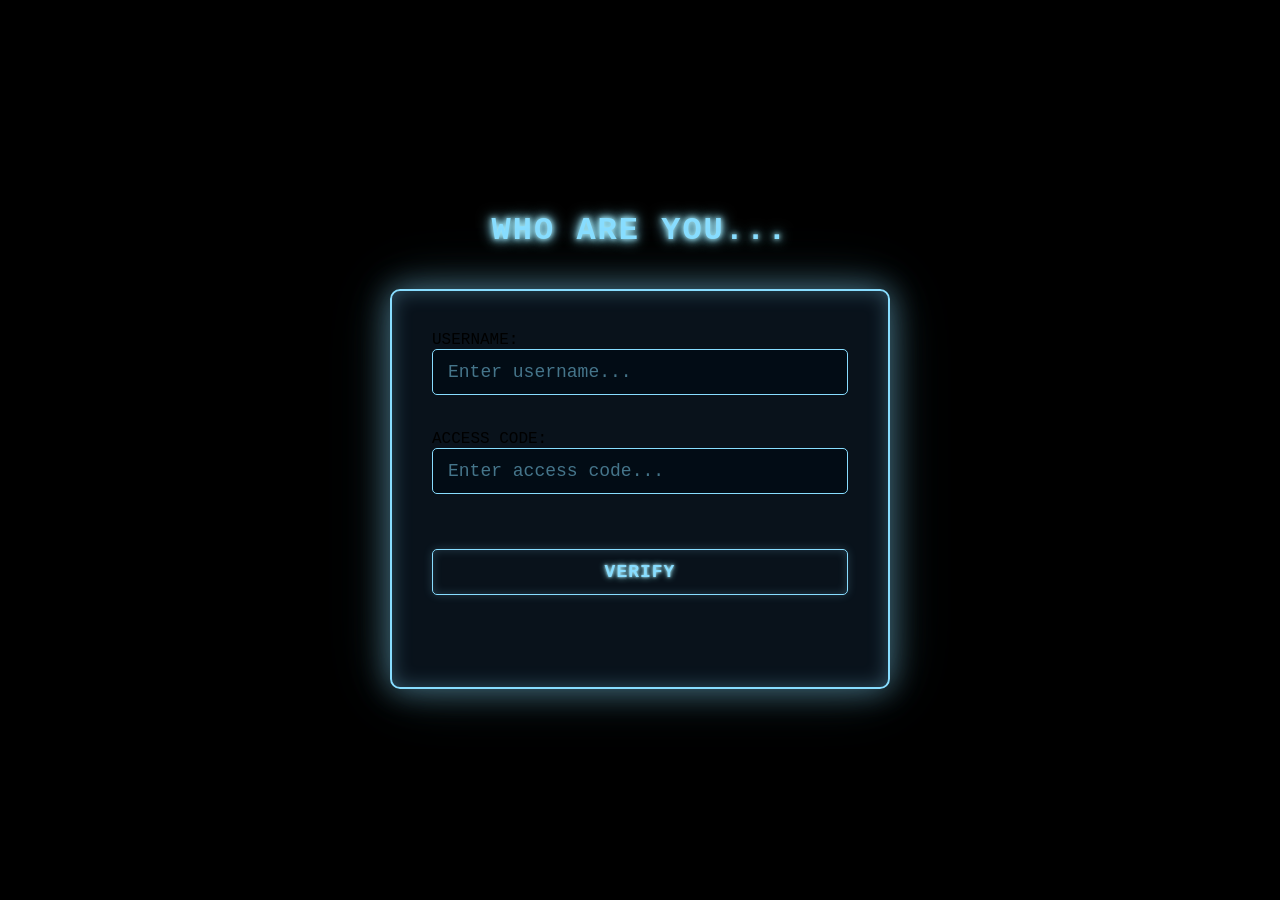
<file: access.html>
<!DOCTYPE html>
<html lang="en">
<head>
    <meta charset="UTF-8">
    <meta name="viewport" content="width=device-width, initial-scale=1.0">
    <title>Access</title>
    <link rel="stylesheet" href="../CSS/access.css">
</head>
<body>
    <div class="access-page">
        <div class="header-text" id="header-text">WHO ARE YOU...</div>
        
        <div class="access-box">
            <div class="input-group">
                <div class="input-label">USERNAME:</div>
                <input type="text" id="username-input" class="code-input" placeholder="Enter username...">
            </div>
            
            <div class="input-group">
                <div class="input-label">ACCESS CODE:</div>
                <input type="text" id="code-input" class="code-input" placeholder="Enter access code...">
            </div>
            
            <button id="verify-btn" class="verify-btn">VERIFY</button>
        </div>
    </div>

    <script src="../JAVASCRIPT/access.js"></script>
</body>
</html>
</file>
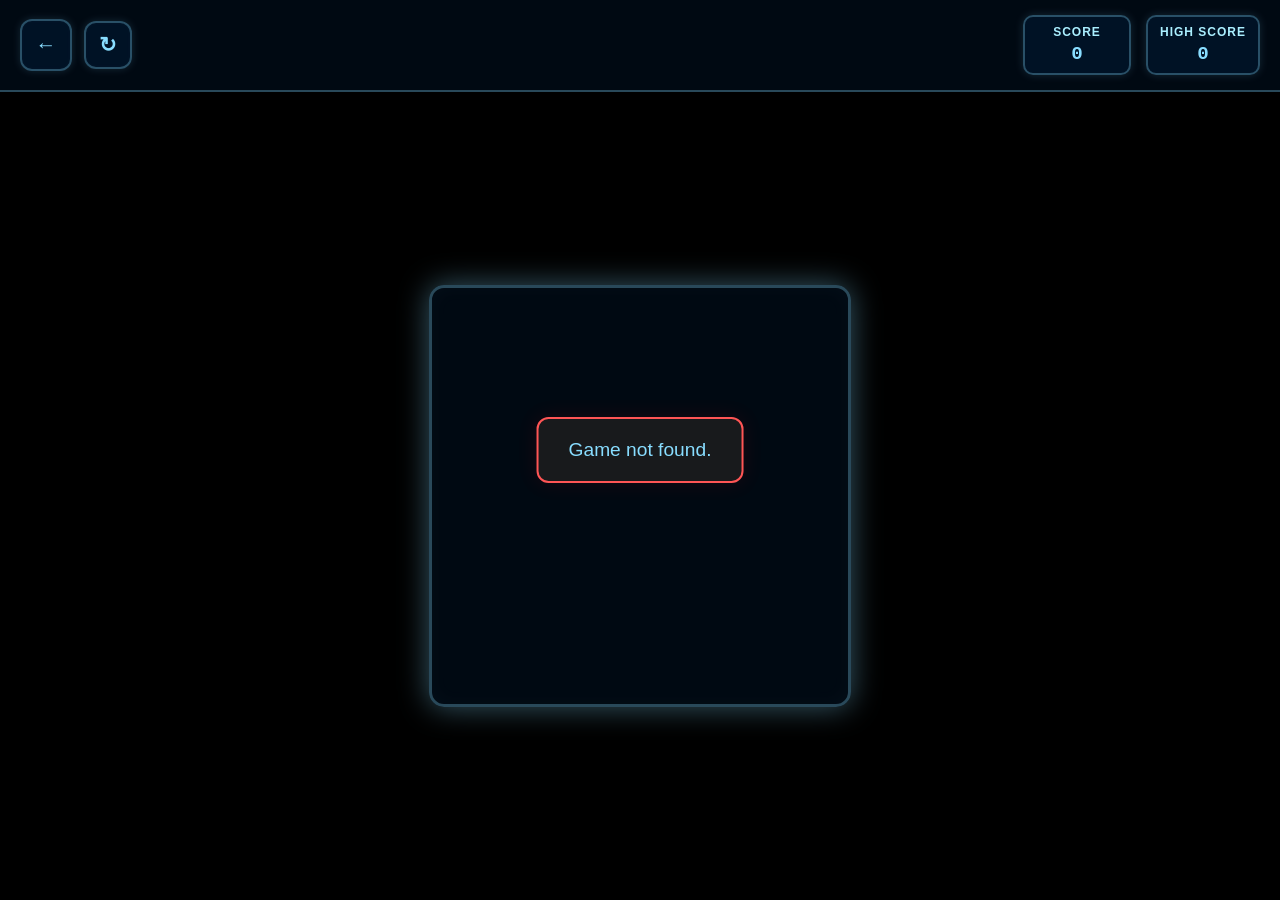
<file: HTML/games.html>
<!DOCTYPE html>
<html lang="en">
<head>
    <meta charset="UTF-8">
    <meta name="viewport" content="width=device-width, initial-scale=1.0">
    <title>Game Center</title>
    <link rel="stylesheet" href="../CSS/games.css">
</head>
<body>

<header class="game-header">
        <!-- دکمه‌ها (چپ) -->
        <div class="controls-left">
            <a href="main.html" class="control-button" title="Back">←</a>
            <button id="restart-btn" class="control-button" title="restart">↻</button>
        </div>

        <!-- امتیازات (راست) -->
        <div class="score-section">
            <div class="score-box">
                <h3>Score</h3>
                <p id="score">0</p>
            </div>
            <div class="score-box">
                <h3>High Score</h3>
                <p id="high-score">0</p>
            </div>
        </div>
    </header>

    <!-- زمین بازی -->
    <main class="game-main-area">
        <div id="game-board">
            <!-- خانه‌ها توسط جاوااسکریپت ساخته می‌شوند -->
        </div>
        
        <!-- پیام پایان بازی -->
        <div id="game-message"></div>
    </main>

    <script src="../JAVASCRIPT/games.js"></script>
</body>
</html>
</file>
<file: CSS/access.css>
* {
    margin: 0;
    padding: 0;
    box-sizing: border-box;
}

body {
    background: #000;
    height: 100vh;
    font-family: 'Courier New', Courier, monospace;
    display: flex;
    justify-content: center;
    align-items: center;
    overflow: hidden;
}

.access-page {
    width: 100%;
    height: 100vh;
    display: flex;
    flex-direction: column;
    justify-content: center;
    align-items: center;
    position: relative;
    overflow: hidden;
}

/* در access.css */
.header-text {
    color: #88ddff;
    font-size: 32px;
    font-weight: bold;
    margin-bottom: 40px;
    text-shadow: 
        0 0 5px #aaefff,
        0 0 10px #99eeff,
        0 0 15px #88ddff;
    letter-spacing: 2px;
    text-transform: uppercase;
    position: relative;
    /* transition حذف شده - در جاوااسکریپت کنترل می‌شود */
}

.glitch-rectangle {
    position: absolute;
    pointer-events: none;
    z-index: 1;
    animation: glitch-rectangle 0.08s linear; /* linear برای ناگهانی بودن */
    mix-blend-mode: difference;
    border-radius: 0; /* بدون گردی برای ظاهر شدید */
}

@keyframes glitch-rectangle {
    0% { 
        opacity: 0;
    }
    10% { 
        opacity: 1; /* سریع ظاهر شود */
    }
    90% { 
        opacity: 1;
    }
    100% { 
        opacity: 0;
    }
}

@keyframes text-glitch {
    0%, 100% {
        transform: translateX(0);
    }
    5% {
        transform: translateX(-3px);
    }
    10% {
        transform: translateX(3px);
    }
    15% {
        transform: translateX(0);
    }
    50% {
        opacity: 0.9;
    }
    51% {
        opacity: 1;
    }
}

@keyframes text-float {
    0%, 100% {
        transform: translateY(0);
    }
    50% {
        transform: translateY(-5px);
    }
}

/* تغییر ارتفاع access-box */
.access-box {
    background: rgba(10, 20, 30, 0.9);
    border: 2px solid #88ddff;
    border-radius: 10px;
    padding: 40px;
    width: 500px;
    height: 400px; /* افزایش ارتفاع از 300px به 400px */
    position: relative;
    z-index: 2;
    
    box-shadow: 
        inset 0 0 20px rgba(136, 221, 255, 0.3),
        0 0 30px rgba(136, 221, 255, 0.4),
        0 0 50px rgba(136, 221, 255, 0.2),
        0 0 70px rgba(136, 221, 255, 0.1);
    
    animation: box-glow 3s infinite alternate;
}

@keyframes box-glow {
    0% {
        box-shadow: 
            inset 0 0 20px rgba(136, 221, 255, 0.3),
            0 0 30px rgba(136, 221, 255, 0.4),
            0 0 50px rgba(136, 221, 255, 0.2),
            0 0 70px rgba(136, 221, 255, 0.1);
        border-color: #88ddff;
    }
    100% {
        box-shadow: 
            inset 0 0 25px rgba(136, 221, 255, 0.4),
            0 0 40px rgba(136, 221, 255, 0.5),
            0 0 60px rgba(136, 221, 255, 0.3),
            0 0 80px rgba(136, 221, 255, 0.2);
        border-color: #aaefff;
    }
}


/* تنظیم مجدد فواصل برای ارتفاع بیشتر */
.input-group {
    margin-bottom: 35px; /* افزایش فاصله */
}

.verify-btn {
    margin-top: 40px; /* افزایش فاصله از inputها */
}

.code-input {
    width: 100%;
    background: rgba(0, 10, 20, 0.8);
    border: 1px solid #88ddff;
    color: #ffffff;
    font-family: 'Courier New', Courier, monospace;
    font-size: 18px;
    padding: 12px 15px;
    outline: none;
    border-radius: 5px;
    transition: all 0.3s ease;
}

.code-input:focus {
    box-shadow: 0 0 15px rgba(136, 221, 255, 0.5);
    border-color: #aaefff;
}

.code-input::placeholder {
    color: rgba(136, 221, 255, 0.5);
}

.verify-btn {
    width: 100%;
    background: transparent;
    border: 1px solid #88ddff;
    color: #88ddff;
    padding: 12px;
    font-family: 'Courier New', Courier, monospace;
    font-size: 18px;
    font-weight: bold;
    cursor: pointer;
    border-radius: 5px;
    margin-top: 20px;
    transition: all 0.3s ease;
    text-transform: uppercase;
    letter-spacing: 1px;
    
    text-shadow: 
        0 0 3px #aaefff,
        0 0 6px #99eeff;
    
    box-shadow: 
        inset 0 0 10px rgba(136, 221, 255, 0.2),
        0 0 10px rgba(136, 221, 255, 0.2);
}

.verify-btn:hover {
    background: rgba(136, 221, 255, 0.1);
    box-shadow: 
        inset 0 0 15px rgba(136, 221, 255, 0.3),
        0 0 20px rgba(136, 221, 255, 0.4);
    transform: scale(1.02);
}

.verify-btn:active {
    transform: scale(0.98);
}

.scanlines {
    position: absolute;
    top: 0;
    left: 0;
    width: 100%;
    height: 100%;
    background: linear-gradient(
        to bottom,
        transparent 50%,
        rgba(100, 200, 255, 0.03) 50%
    );
    background-size: 100% 4px;
    pointer-events: none;
    z-index: 1;
    animation: scanlines 6s linear infinite;
}

@keyframes scanlines {
    0% {
        background-position: 0 0;
    }
    100% {
        background-position: 0 100%;
    }
}
</file>
<file: CSS/games.css>
:root{
    /* رنگ‌های اصلی */
    --bg-color: #000000;
    --dark-shadow: #00000080;
    --main-color: #88ddff;
    --main-dark: #000a14f2;
    
    /* سایه‌ها (فقط تا shadow-11) */
    --shadow-1: #88ddff4d;
    --shadow-2: #88ddff1a;
    --shadow-3: #88ddff26;
    --shadow-4: #88ddff33;
    --shadow-5: #88ddff80;
    --shadow-6: #88ddff66;
    --shadow-7: #88ddff99;
    --shadow-8: #88ddff08;
    --shadow-9: #88ddff0d;
    --shadow-10: #aaefff;
    --shadow-11: #99eeff;
    
    /* سایر رنگ‌ها */
    --other-message: #1e1e1ecc;
    --menu-color: #001428f2;
    --normal-red: #ff5555;
    --normal-white: #ffffff;
    --red-shadow: #ff00001a;
}

[data-theme="winered"] {
    --main-color: #8f0000ff;
    --main-dark: #0f0202;
    --menu-color: #1a0303; 
    --shadow-1:  #5801014d; 
    --shadow-2:  #5801011a; 
    --shadow-3:  #58010126; 
    --shadow-4:  #58010133; 
    --shadow-5:  #58010180; 
    --shadow-6:  #58010166; 
    --shadow-7:  #58010199; 
    --shadow-8:  #58010108; 
    --shadow-9:  #5801010d; 
    --shadow-10: #580101cc; 
    --shadow-11: #580101b3; 
    --other-message: #2a0505cc; 
}

[data-theme="white"] {
    --main-color: #ffffff;
    --main-dark: #0a0a0a; 
    --menu-color: #141414;
    --shadow-1:  #ffffff4d;
    --shadow-2:  #ffffff1a;
    --shadow-3:  #ffffff26;
    --shadow-4:  #ffffff33;
    --shadow-5:  #ffffff80;
    --shadow-6:  #ffffff66;
    --shadow-7:  #ffffff99;
    --shadow-8:  #ffffff08;
    --shadow-9:  #ffffff0d;
    --shadow-10: #ffffffcc;
    --shadow-11: #ffffffb3;
    --other-message: #1e1e1ecc;
}

[data-theme="royalblue"] {
    --main-color: #234FC5ff;
    --main-dark: #000a14; 
    --menu-color: #001428; 
    --shadow-1:  #00317a4d;
    --shadow-2:  #00317a1a;
    --shadow-3:  #00317a26;
    --shadow-4:  #00317a33;
    --shadow-5:  #00317a80;
    --shadow-6:  #00317a66;
    --shadow-7:  #00317a99;
    --shadow-8:  #00317a08;
    --shadow-9:  #00317a0d;
    --shadow-10: #00317acc;
    --shadow-11: #00317ab3;
    --other-message: #0a152acc;
}

[data-theme="royalgreen"] {
    --main-color: #025E1Fff;
    --main-dark: #020f05; 
    --menu-color: #031a0a; 
    --shadow-1:  #013a134d;
    --shadow-2:  #013a131a;
    --shadow-3:  #013a1326;
    --shadow-4:  #013a1333;
    --shadow-5:  #013a1380;
    --shadow-6:  #013a1366;
    --shadow-7:  #013a1399;
    --shadow-8:  #013a1308;
    --shadow-9:  #013a130d;
    --shadow-10: #013a13cc;
    --shadow-11: #013a13b3;
    --other-message: #051a0dcc;
}

body {
    background-color: var(--bg-color);
    color: var(--main-color);
    font-family: 'Segoe UI', Tahoma, Geneva, Verdana, sans-serif;
    margin: 0;
    padding: 0;
    display: flex;
    flex-direction: column;
    align-items: center;
    min-height: 100vh;
}

/* کانتینر اصلی هدر */
.game-header {
    width: 100%;
    max-width: none; /* حداکثر عرض برای دسکتاپ */
    background-color: var(--main-dark);
    border-bottom: 2px solid var(--shadow-1);
    box-shadow: 0 4px 15px var(--dark-shadow);
    padding: 15px 20px;
    display: flex;
    justify-content: space-between; /* دکمه‌ها چپ، امتیازات راست */
    align-items: center;
    box-sizing: border-box;
    position: relative;
}


/* کانتینر دکمه‌ها */
.controls-left {
    display: flex;
    gap: 12px; /* فاصله بین دکمه بازگشت و ری‌استارت */
    align-items: center; /* تراز عمودی با باکس‌های امتیاز */
}

.control-button {
    /* اندازه ثابت و مناسب برای همه دستگاه‌ها */
    width: 48px; 
    height: 48px;
    
    display: flex;
    justify-content: center;
    align-items: center;
    
    background-color: var(--menu-color);
    color: var(--main-color);
    border: 2px solid var(--shadow-1);
    border-radius: 12px; /* گوشه‌های گرد */
    
    box-shadow: 0 0 8px var(--shadow-3), inset 0 0 4px var(--shadow-8);
    
    cursor: pointer;
    transition: all 0.2s ease;
    text-decoration: none;
    font-size: 1.3rem; /* اندازه آیکون */
    font-weight: bold;
    user-select: none;
    -webkit-tap-highlight-color: transparent;
}

/* حالت هاور (برای دسکتاپ) */
.control-button:hover {
    background-color: var(--shadow-5);
    border-color: var(--shadow-10);
    box-shadow: 0 0 12px var(--shadow-7), inset 0 0 6px var(--shadow-8);
    transform: translateY(-2px);
}

/* حالت کلیک (برای موبایل و دسکتاپ) */
.control-button:active {
    background-color: var(--shadow-10);
    color: var(--main-dark);
    box-shadow: 0 0 5px var(--shadow-5);
    transform: translateY(1px);
}



/* --- بخش امتیازات (سمت راست) --- */
.score-section {
    display: flex;
    gap: 15px;
}

.score-box {
    background-color: var(--menu-color);
    border: 2px solid var(--shadow-1); /* خط دور درخشان */
    border-radius: 10px;
    padding: 8px 12px;
    text-align: center;
    min-width: 80px;
    box-shadow: 0 0 10px var(--shadow-3);
    display: flex;
    flex-direction: column;
    justify-content: center;
}

.score-box h3 {
    margin: 0;
    font-size: 0.75rem;
    text-transform: uppercase;
    letter-spacing: 1px;
    color: var(--shadow-10);
    font-weight: 600;
}

.score-box p {
    margin: 4px 0 0 0;
    color: var(--main-color);
    font-size: 1.2rem;
    font-weight: bold;
    font-family: 'Courier New', Courier, monospace;
}

/* --- بخش زمین بازی (Game Board) --- */
.game-main-area {
    width: 100%;
    max-width: 500px;
    display: flex;
    justify-content: center;
    align-items: center;
    flex-grow: 1;
    padding: 20px 0;
}

#game-board {
    width: 100%;
    /* مربع کامل: عرض ۱۰۰٪ تا حداکثر ۴۰۰ پیکسل */
    max-width: 400px; 
    aspect-ratio: 1 / 1; /* تضمین مربع بودن */
    background-color: var(--main-dark);
    border: 3px solid var(--shadow-1);
    border-radius: 15px;
    box-shadow: 0 0 30px var(--shadow-6), inset 0 0 20px var(--shadow-8);
    display: grid;
    grid-template-columns: repeat(4, 1fr); /* ۴ ستون */
    grid-template-rows: repeat(4, 1fr);    /* ۴ ردیف */
    gap: 8px; /* فاصله بین خانه‌ها */
    padding: 8px;
    position: relative;
}

/* خانه‌های بازی */
.grid-cell {
    background-color: var(--menu-color); 
    color: var(--main-color);
    border-radius: 8px;
    display: flex;
    justify-content: center;
    align-items: center;
    font-weight: bold;
    box-shadow: inset 0 0 10px var(--shadow-8);
    transition: all 0.2s ease;
}

/* انیمیشن برای اعداد جدید */
.grid-cell.new-tile {
    animation: popIn 0.2s ease-out;
}

@keyframes popIn {
    0% { transform: scale(0); opacity: 0; }
    100% { transform: scale(1); opacity: 1; }
}

/* پیام‌های بازی */
#game-message {
    position: absolute;
    top: 50%;
    left: 50%;
    transform: translate(-50%, -50%);
    background-color: var(--other-message);
    color: var(--main-color);
    padding: 20px 30px;
    border-radius: 12px;
    border: 2px solid var(--normal-red);
    box-shadow: 0 0 20px var(--red-shadow);
    text-align: center;
    z-index: 10;
    font-size: 1.2rem;
    display: none;
}

#game-message.show {
    display: block;
    animation: fadeIn 0.3s ease-in;
}

@keyframes fadeIn {
    from { opacity: 0; transform: translate(-50%, -40%); }
    to { opacity: 1; transform: translate(-50%, -50%); }
}

/* عدد 2 */
.grid-cell[data-val="2"] {
    background-color: var(--shadow-2); /* سایه بسیار روشن */
    color: var(--main-color); /* متن به رنگ اصلی تم */
    border: 1px solid var(--shadow-1);
}

/* عدد 4 */
.grid-cell[data-val="4"] {
    background-color: var(--shadow-3);
    color: var(--main-color);
    border: 1px solid var(--shadow-2);
}

/* عدد 8 */
.grid-cell[data-val="8"] {
    background-color: var(--shadow-4);
    color: var(--shadow-10); /* رنگ روشن */
    box-shadow: 0 0 5px var(--shadow-5);
}

/* عدد 16 */
.grid-cell[data-val="16"] {
    background-color: var(--shadow-5);
    color: var(--main-color);
    box-shadow: 0 0 8px var(--shadow-6);
}

/* عدد 32 */
grid-cell[data-val="32"] {
    background-color: var(--shadow-6);
    color: var(--main-color);
    box-shadow: 0 0 10px var(--shadow-7);
}

/* عدد 64 */
.grid-cell[data-val="64"] {
    background-color: var(--shadow-7);
    color: var(--main-color);
    box-shadow: 0 0 12px var(--shadow-7);
}

/* عدد 128 */
.grid-cell[data-val="128"] {
    background-color: var(--shadow-10); /* رنگ بسیار روشن */
    color: var(--main-dark); /* متن تیره برای کنتراست */
    box-shadow: 0 0 15px var(--shadow-10);
    font-size: 1.4rem;
}

/* عدد 256 */
.grid-cell[data-val="256"] {
    background-color: var(--shadow-11);
    color: var(--main-dark);
    box-shadow: 0 0 18px var(--shadow-11);
    font-size: 1.4rem;
}

/* عدد 512 */
.grid-cell[data-val="512"] {
    background-color: var(--shadow-1); /* بازگشت به سایه اول اما با شدت بالا */
    color: var(--main-color);
    box-shadow: 0 0 20px var(--shadow-5);
    font-size: 1.3rem;
}

/* عدد 1024 */
.grid-cell[data-val="1024"] {
    background-color: var(--shadow-11);
    color: var(--main-color);
    box-shadow: 0 0 25px var(--shadow-7);
    font-size: 1.2rem;
}

/* عدد 2048 (مخصوص) */
.grid-cell[data-val="2048"] {
    background-color: var(--shadow-10);
    color: var(--main-color);
    box-shadow: 0 0 30px var(--shadow-7), 0 0 10px var(--shadow-1);
    font-size: 1.2rem;
    border: 2px solid var(--shadow-10);
}

/* اعداد بزرگتر از 2048 */
.grid-cell[data-val="4096"],
.grid-cell[data-val="8192"] {
    background-color: var(--shadow-11);
    color: var(--main-color);
    box-shadow: 0 0 20px var(--shadow-6);
    font-size: 1.1rem;
}

/* =========================================
   تنظیمات مخصوص موبایل (فقط اینجا اعمال می‌شود)
   ========================================= */
@media (max-width: 480px) {
    .game-header {
        padding: 6px 8px;
        gap: 6px;
    }

    .controls-left {
        gap: 4px;
    }

    /* 
       قفل کردن سایز دکمه‌ها در موبایل 
       حذف تمام محدودیت‌های عرضی و ارتفاعی
    */
    .control-button {
        width: 35px !important;
        height: 35px !important;
        
        /* حذف هرگونه پدینگ یا مارجین داخلی که باعث بزرگنمایی شود */
        padding: 0 !important;
        margin: 0 !important;
        
        /* تنظیم دقیق محتوا */
        font-size: 1rem !important;
        line-height: 1 !important;
        border-radius: 8px !important;
        
        /* اجبار به نمایش فلکس و تراز دقیق */
        display: flex !important;
        justify-content: center !important;
        align-items: center !important;
        
        /* جلوگیری از تغییر سایز توسط مرورگر */
        min-width: 35px !important;
        max-width: 35px !important;
        min-height: 35px !important;
        max-height: 35px !important;
        
        box-sizing: border-box !important;
    }

    .score-section {
        gap: 4px;
    }

    .score-box {
        padding: 3px 6px;
        min-width: 50px;
        max-width: 65px;
    }

    .score-box h3 { font-size: 0.6rem; }
    .score-box p { font-size: 0.85rem; }

    #game-board {
        max-width: 90vw; /* در موبایل ۹۰٪ عرض صفحه */
        gap: 6px;
        padding: 6px;
    }

    .grid-cell {
        font-size: 1.2rem;
        border-radius: 6px;
    }
    .grid-cell[data-val="128"],
    .grid-cell[data-val="256"] { font-size: 1.2rem; }
    .grid-cell[data-val="512"],
    .grid-cell[data-val="1024"],
    .grid-cell[data-val="2048"] { font-size: 1rem; }
}
</file>
